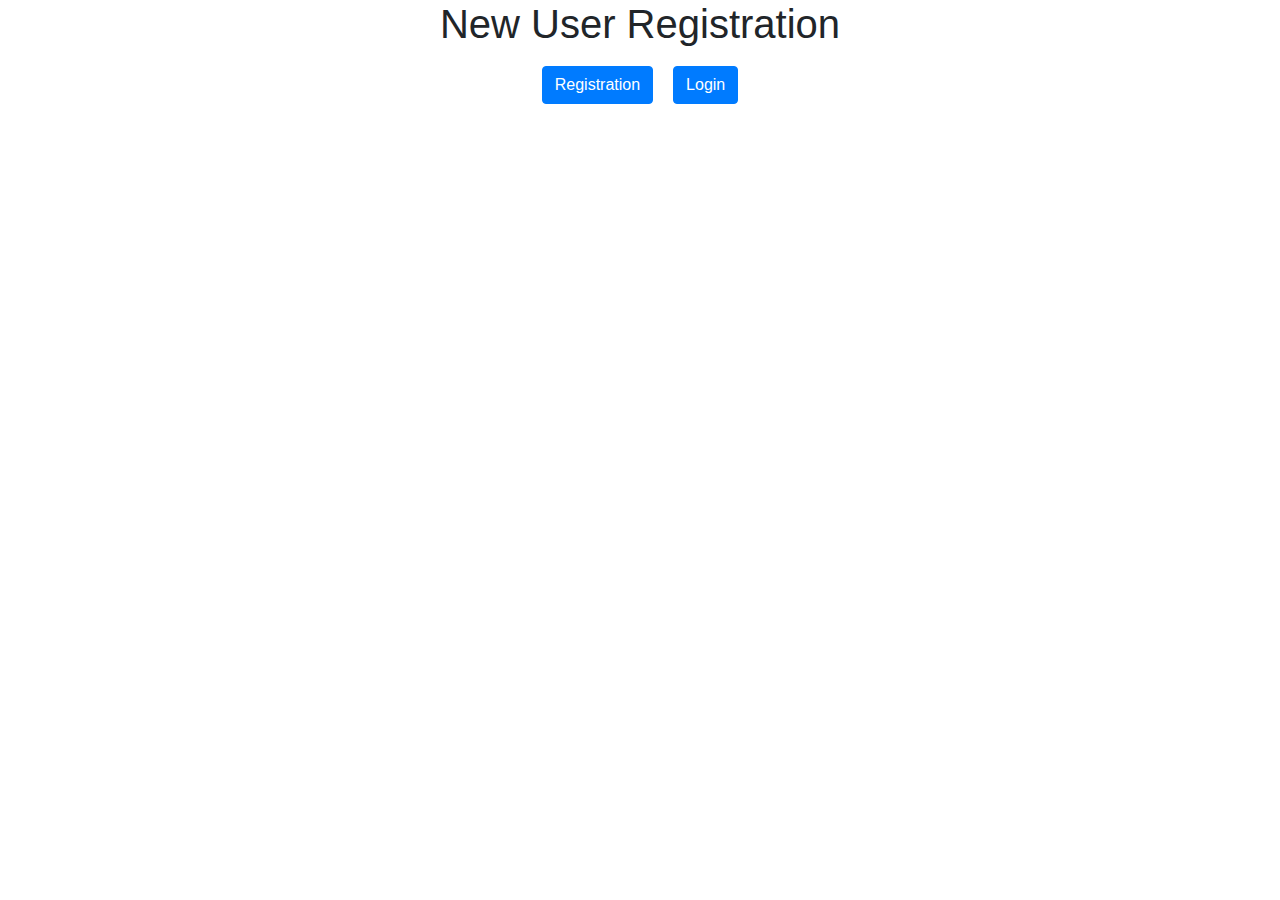
<file: Registration & Loging Form/index.html>
<!DOCTYPE html>
<html lang="en">
<head>
    <meta charset="UTF-8">
    <title>New User Registration and Login Form</title>

    <!---faveicon cdn------->
    <link rel="shortcut icon" href="images/favicon.ico" type="image/x-icon">
    <link rel="stylesheet" href="https://stackpath.bootstrapcdn.com/bootstrap/4.3.1/css/bootstrap.min.css">
    <link rel="stylesheet" href="style.css">
</head>
<body>
    <div class="user-form">
        <h1>New User Registration</h1>
        <div class="user-form-butons">
            <button type="button" class="btn btn-primary reg-button">Registration</button>
            <button type="button" class="btn btn-primary login-button">Login</button>
        </div>
    </div>
    
    <div class="registration-and-login-form">
        <div class="registration-form">
           <h2>Registration Form</h2>
            <form action="#">
                <input type="text" class="form-control" placeholder="First Name">
                <input type="text" class="form-control" placeholder="Last Name">
                <input type="number" class="form-control" placeholder="Phone Number">
                <input type="email" class="form-control" placeholder="Email">
                <input type="password" class="form-control" placeholder="Password">
                <input type="password" class="form-control" placeholder="Re-Type Password">
                <button type="button" class="btn btn-primary">Submit</button>
            </form>
        </div>
        <div class="login-form">
           <h2>Login</h2>
            <form action="#">
                <input type="text" class="form-control" placeholder="Username">
                <input type="password" class="form-control" placeholder="Password">
                <button type="button" class="btn btn-primary">Login</button>
            </form>
        </div>
        
    </div>
    
    
    
    
    
    
    
    
    
    <script src="https://code.jquery.com/jquery-3.4.1.min.js"></script>
    <script src="main.js"></script>
</body>
</html>
</file>
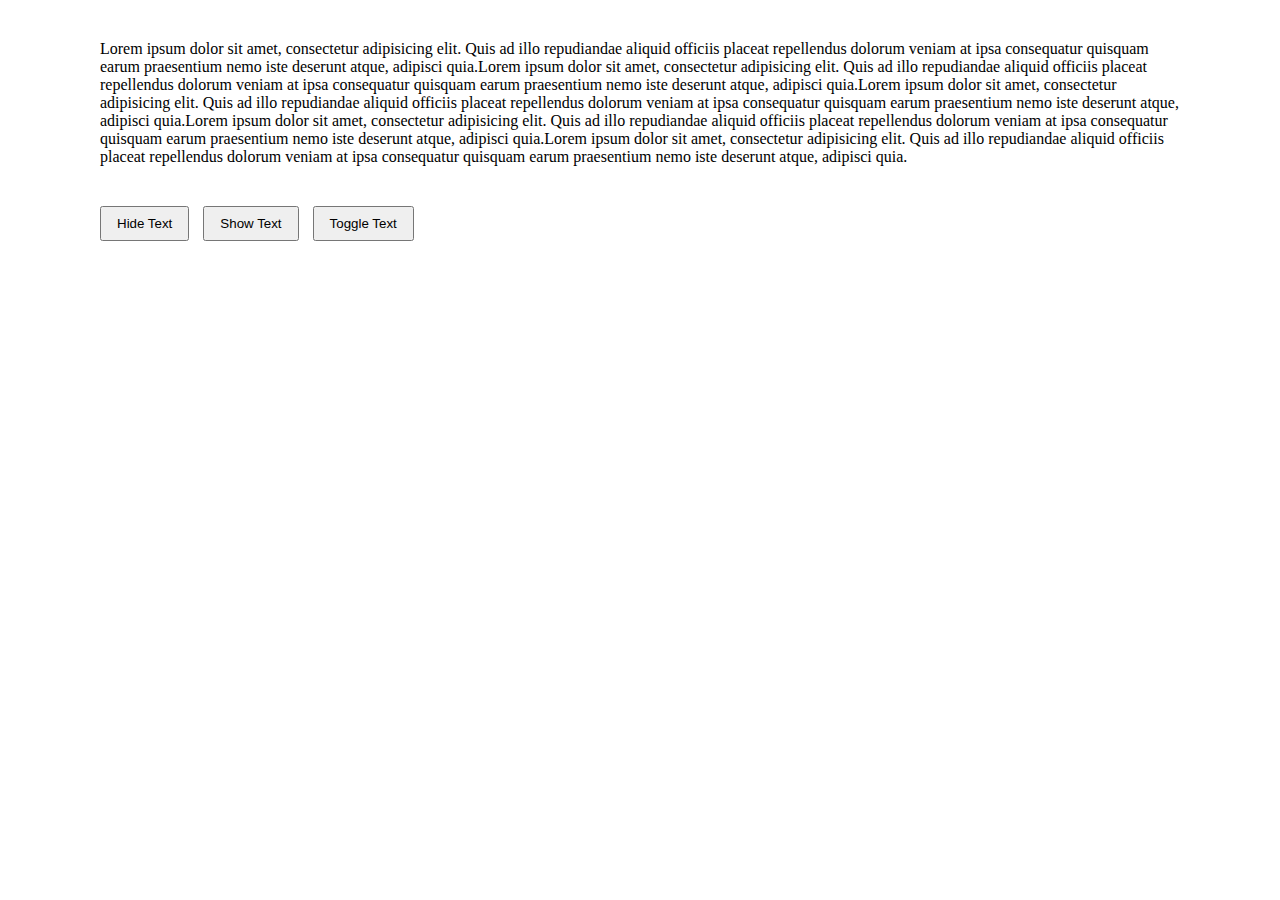
<file: Toggle Text.html/index.html>
<!DOCTYPE html>
<html lang="en">
<head>
    <meta charset="UTF-8">
    <meta name="viewport" content="width=device-width, initial-scale=1.0">
    <title>Hide Text, Show Text, Toggle Text</title>
    <!---faveicon cdn------->
    <link rel="shortcut icon" href="Assets/Images/favicon.ico" type="image/x-icon">
    <link rel="stylesheet" href="Assets/CSS/style.css">
    
    <style>
        .test p{
            padding: 40px 100px;
        }
        .all-buttons{
            margin-left: 100px;

        }
        .all-buttons button{
            padding: 8px 15px;
            margin-right: 10px;
        }
    </style>
</head>
<body>
    
    
    <div class="test">
        <p>Lorem ipsum dolor sit amet, consectetur adipisicing elit. Quis ad illo repudiandae aliquid officiis placeat repellendus dolorum veniam at ipsa consequatur quisquam earum praesentium nemo iste deserunt atque, adipisci quia.Lorem ipsum dolor sit amet, consectetur adipisicing elit. Quis ad illo repudiandae aliquid officiis placeat repellendus dolorum veniam at ipsa consequatur quisquam earum praesentium nemo iste deserunt atque, adipisci quia.Lorem ipsum dolor sit amet, consectetur adipisicing elit. Quis ad illo repudiandae aliquid officiis placeat repellendus dolorum veniam at ipsa consequatur quisquam earum praesentium nemo iste deserunt atque, adipisci quia.Lorem ipsum dolor sit amet, consectetur adipisicing elit. Quis ad illo repudiandae aliquid officiis placeat repellendus dolorum veniam at ipsa consequatur quisquam earum praesentium nemo iste deserunt atque, adipisci quia.Lorem ipsum dolor sit amet, consectetur adipisicing elit. Quis ad illo repudiandae aliquid officiis placeat repellendus dolorum veniam at ipsa consequatur quisquam earum praesentium nemo iste deserunt atque, adipisci quia.</p>
    </div>
    
    <div class="all-buttons">
        <button class="hide-text-button">Hide Text</button>
        <button class="show-text-button">Show Text</button>
        <button class="toggle-text-button">Toggle Text</button>
    </div>
    
    
    
    <script src="https://code.jquery.com/jquery-3.4.1.min.js"></script>
    <script src="Assets/JS/main.js"></script>
</body>
</html>
</file>
<file: Registration & Loging Form/style.css>
*{
    margin: 0;
    padding: 0;
}

.user-form{}
.user-form h1{
    text-align: center;
}

.user-form button{
}

.user-form-butons{
    display: flex;
    justify-content: center;
}
.user-form-butons button{
    margin: 10px;
}


.registration-and-login-form{
    margin: 30px 35%;
}
.registration-and-login-form .registration-form{
    display: none;
}
.registration-and-login-form .registration-form h2{
    text-align: center;
}
.registration-and-login-form .registration-form input{
    margin: 5px 0px;
}

.registration-and-login-form .login-form{
    display: none;
}
.registration-and-login-form .login-form h2{
    text-align: center;
}

.registration-and-login-form .login-form input{
    margin: 5px 0px;
}
</file>
<file: Toggle Text.html/Assets/CSS/style.css>
*{
    margin: 0;
    padding: 0;
}
</file>
